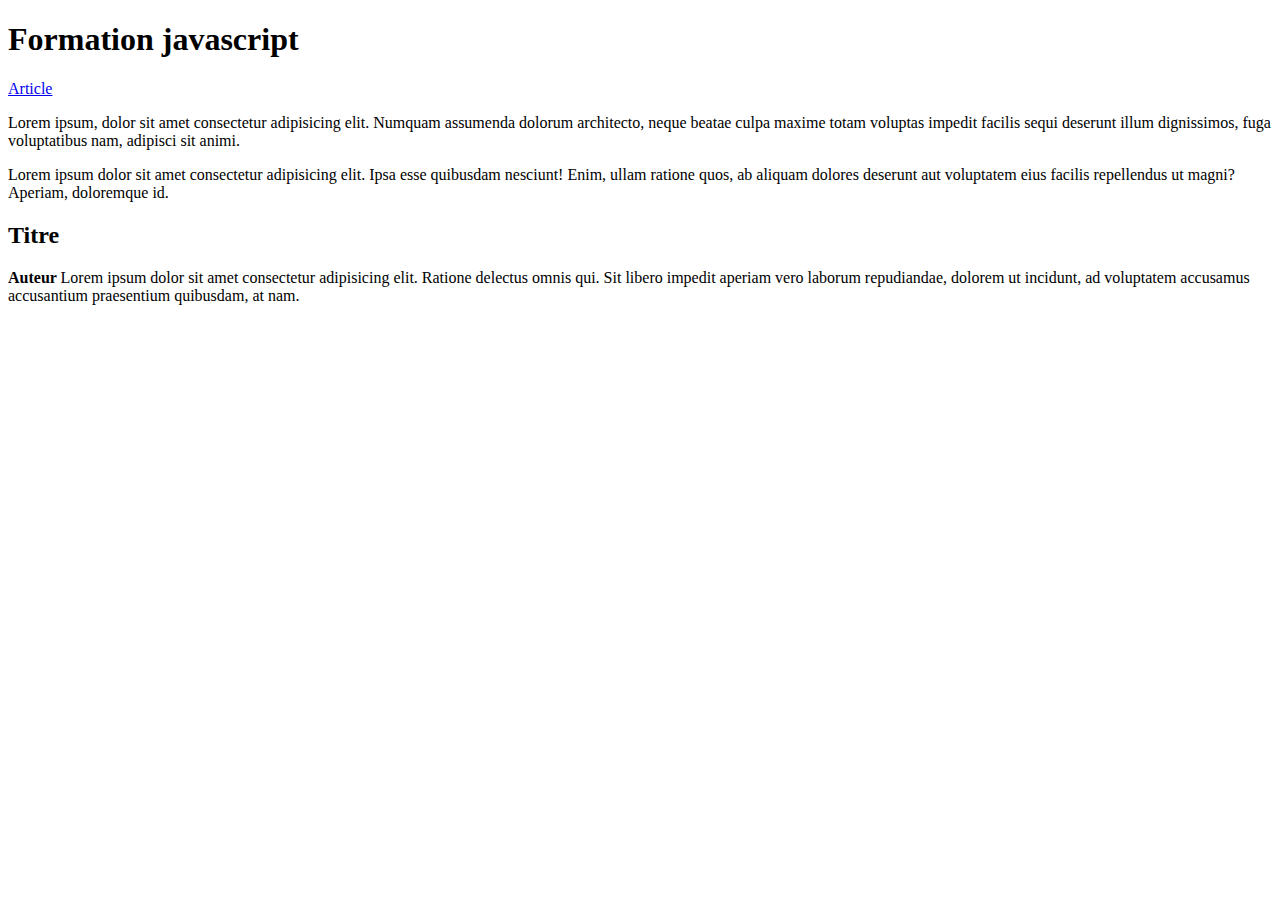
<file: js basic/index.html>
<!DOCTYPE html>
<html lang="en">
<head>
    <meta charset="UTF-8">
    <meta http-equiv="X-UA-Compatible" content="IE=edge">
    <meta name="viewport" content="width=device-width, initial-scale=1.0">
    <title>Document</title>
</head>
<body>
    <h1> Formation javascript</h1>
    <p><a href="article.html">Article</a></p>
<div id="content">
    
</div>
<div ></div>
<div class="test">  
     <p>Lorem ipsum, dolor sit amet consectetur adipisicing elit. Numquam assumenda dolorum architecto, neque beatae culpa maxime totam voluptas impedit facilis sequi deserunt illum dignissimos, fuga voluptatibus nam, adipisci sit animi.

     </p>
</div>
<p>Lorem ipsum dolor sit amet consectetur adipisicing elit. Ipsa esse quibusdam nesciunt! Enim, ullam ratione quos, ab aliquam dolores deserunt aut voluptatem eius facilis repellendus ut magni? Aperiam, doloremque id.</p>
<section id = "masection" title="une section" rel = "12">
    <h2 class="test">Titre</h2>
    <p><b>Auteur </b>Lorem ipsum dolor sit amet consectetur adipisicing elit. Ratione delectus omnis qui. Sit libero impedit aperiam vero laborum repudiandae, dolorem ut incidunt, ad voluptatem accusamus accusantium praesentium quibusdam, at nam.</p>
</section>
<script src="js/exercice.js">

</script> 

</body>
</html>
</file>
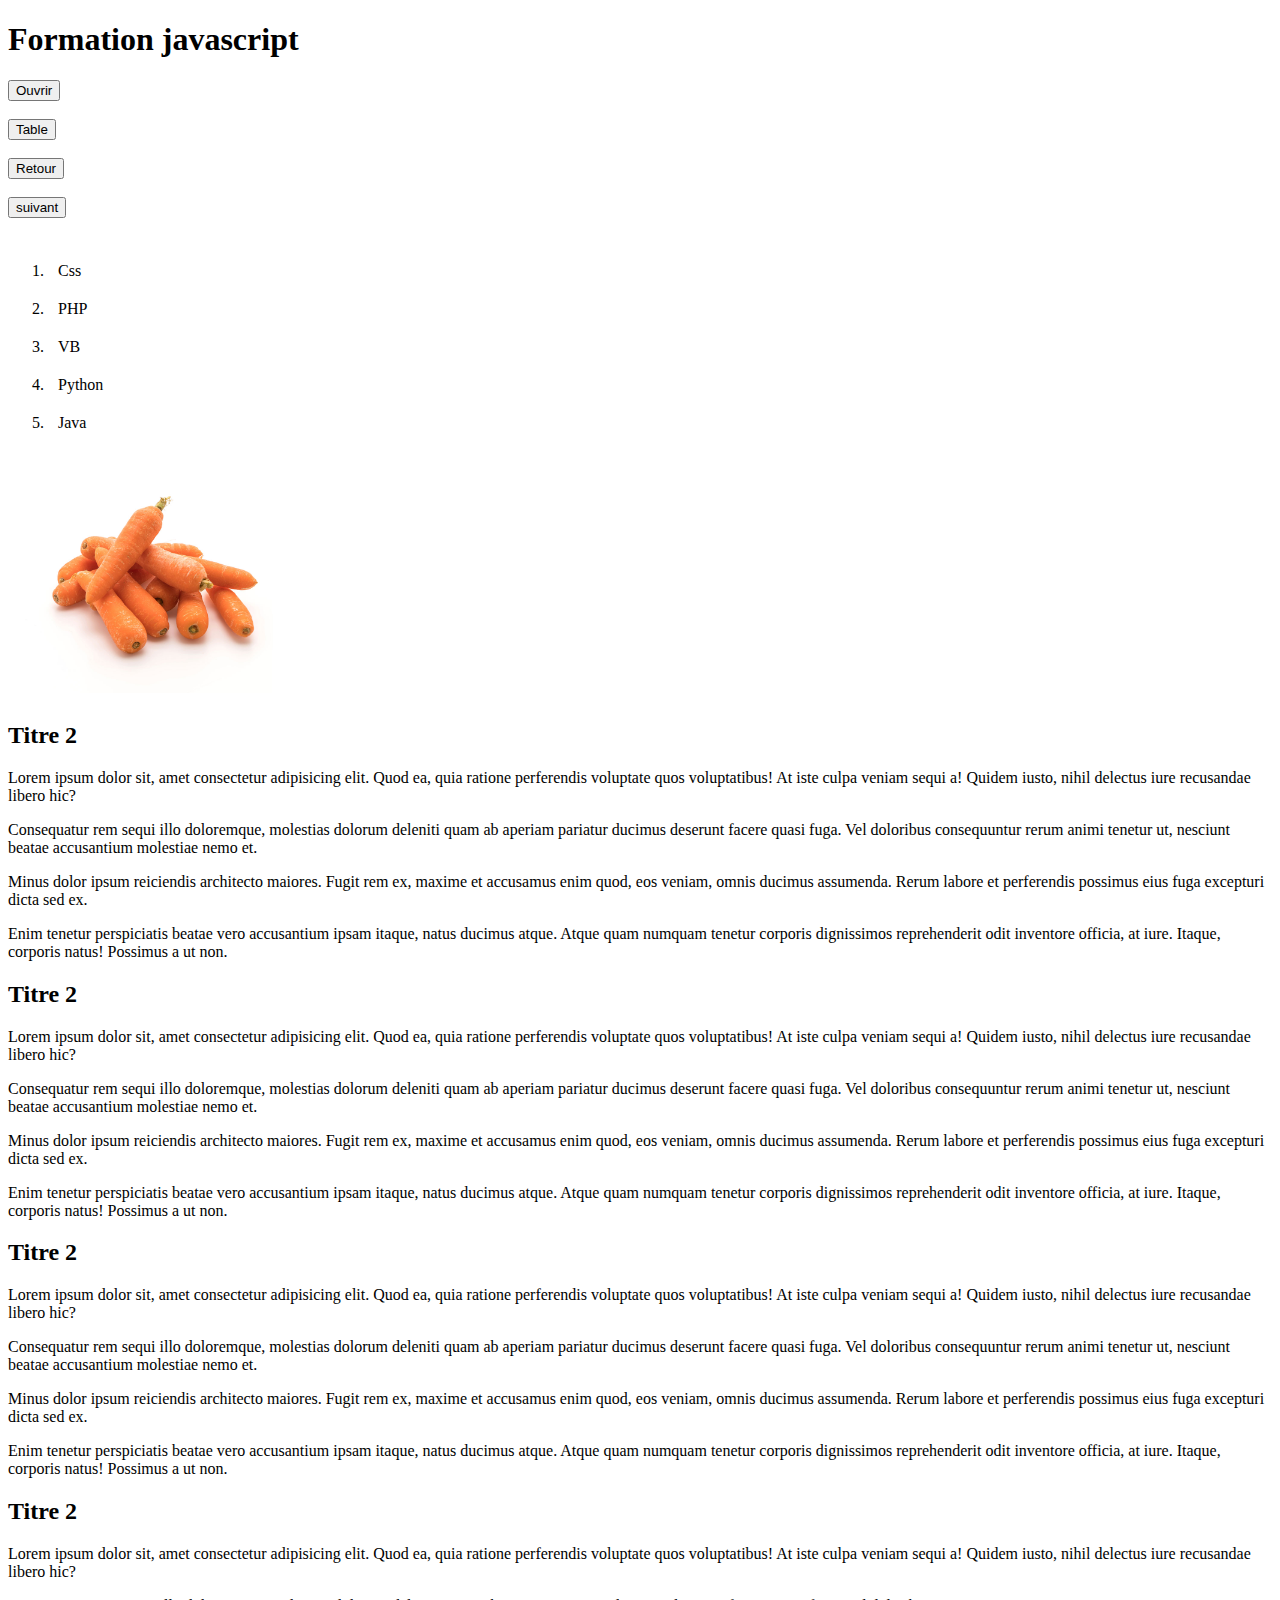
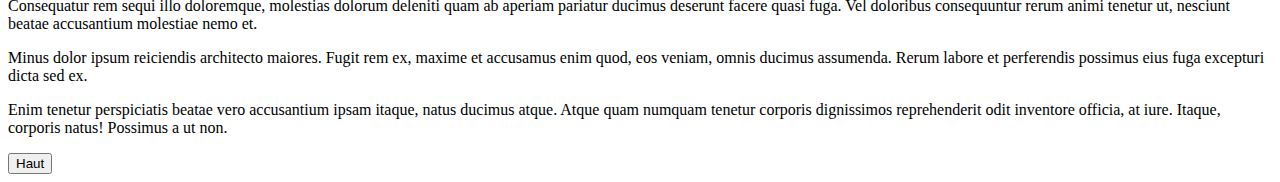
<file: js/index.html>
<!DOCTYPE html>
<html lang="en">
<head>
    <meta charset="UTF-8">
    <meta http-equiv="X-UA-Compatible" content="IE=edge">
    <meta name="viewport" content="width=device-width, initial-scale=1.0">
    <title>Document</title>
    <style>
        ol>li{
            font-size: 16px;
            padding: 10px;
        }
    </style>
</head>
<body>
    
   <h1>Formation javascript</h1> 
   <button onclick="imprimer()">Ouvrir</button><br/><br/>
   <button onclick="go_to()">Table</button><br/><br/>
   <button onclick="retour()">Retour</button><br/><br/>
   <button onclick="suivant()">suivant</button><br/><br/>
   <div id="content"></div>

   <ol>
    <li>Css</li>
    <li>PHP</li>
    <li>VB</li>
    <li>Python</li>
    <li>Java</li>
   </ol>
   <img src="images/a.jpg" alt="" width="300px">
   <section>

        <h2>Titre 2</h2>
        <div>
            <p>Lorem ipsum dolor sit, amet consectetur adipisicing elit. Quod ea, quia ratione perferendis voluptate quos voluptatibus! At iste culpa veniam sequi a! Quidem iusto, nihil delectus iure recusandae libero hic?</p>
            <p>Consequatur rem sequi illo doloremque, molestias dolorum deleniti quam ab aperiam pariatur ducimus deserunt facere quasi fuga. Vel doloribus consequuntur rerum animi tenetur ut, nesciunt beatae accusantium molestiae nemo et.</p>
            <p>Minus dolor ipsum reiciendis architecto maiores. Fugit rem ex, maxime et accusamus enim quod, eos veniam, omnis ducimus assumenda. Rerum labore et perferendis possimus eius fuga excepturi dicta sed ex.</p>
            <p>Enim tenetur perspiciatis beatae vero accusantium ipsam itaque, natus ducimus atque. Atque quam numquam tenetur corporis dignissimos reprehenderit odit inventore officia, at iure. Itaque, corporis natus! Possimus a ut non.</p>
        </div>
   </section>

   <section>
    <h2>Titre 2</h2>
    <div>
        <p>Lorem ipsum dolor sit, amet consectetur adipisicing elit. Quod ea, quia ratione perferendis voluptate quos voluptatibus! At iste culpa veniam sequi a! Quidem iusto, nihil delectus iure recusandae libero hic?</p>
        <p>Consequatur rem sequi illo doloremque, molestias dolorum deleniti quam ab aperiam pariatur ducimus deserunt facere quasi fuga. Vel doloribus consequuntur rerum animi tenetur ut, nesciunt beatae accusantium molestiae nemo et.</p>
        <p>Minus dolor ipsum reiciendis architecto maiores. Fugit rem ex, maxime et accusamus enim quod, eos veniam, omnis ducimus assumenda. Rerum labore et perferendis possimus eius fuga excepturi dicta sed ex.</p>
        <p>Enim tenetur perspiciatis beatae vero accusantium ipsam itaque, natus ducimus atque. Atque quam numquam tenetur corporis dignissimos reprehenderit odit inventore officia, at iure. Itaque, corporis natus! Possimus a ut non.</p>
    </div>
</section>

<section id="section3">
    <h2>Titre 2</h2>
    <div>
        <p>Lorem ipsum dolor sit, amet consectetur adipisicing elit. Quod ea, quia ratione perferendis voluptate quos voluptatibus! At iste culpa veniam sequi a! Quidem iusto, nihil delectus iure recusandae libero hic?</p>
        <p>Consequatur rem sequi illo doloremque, molestias dolorum deleniti quam ab aperiam pariatur ducimus deserunt facere quasi fuga. Vel doloribus consequuntur rerum animi tenetur ut, nesciunt beatae accusantium molestiae nemo et.</p>
        <p>Minus dolor ipsum reiciendis architecto maiores. Fugit rem ex, maxime et accusamus enim quod, eos veniam, omnis ducimus assumenda. Rerum labore et perferendis possimus eius fuga excepturi dicta sed ex.</p>
        <p>Enim tenetur perspiciatis beatae vero accusantium ipsam itaque, natus ducimus atque. Atque quam numquam tenetur corporis dignissimos reprehenderit odit inventore officia, at iure. Itaque, corporis natus! Possimus a ut non.</p>
    </div>
</section>

<section id="section4">
    <h2>Titre 2</h2>
    <div>
        <p>Lorem ipsum dolor sit, amet consectetur adipisicing elit. Quod ea, quia ratione perferendis voluptate quos voluptatibus! At iste culpa veniam sequi a! Quidem iusto, nihil delectus iure recusandae libero hic?</p>
        <p>Consequatur rem sequi illo doloremque, molestias dolorum deleniti quam ab aperiam pariatur ducimus deserunt facere quasi fuga. Vel doloribus consequuntur rerum animi tenetur ut, nesciunt beatae accusantium molestiae nemo et.</p>
        <p>Minus dolor ipsum reiciendis architecto maiores. Fugit rem ex, maxime et accusamus enim quod, eos veniam, omnis ducimus assumenda. Rerum labore et perferendis possimus eius fuga excepturi dicta sed ex.</p>
        <p>Enim tenetur perspiciatis beatae vero accusantium ipsam itaque, natus ducimus atque. Atque quam numquam tenetur corporis dignissimos reprehenderit odit inventore officia, at iure. Itaque, corporis natus! Possimus a ut non.</p>
    </div>
</section>
<button onclick="Haut()">Haut</button>
<script src="js/hello.js" type="module"></script>
<script src="js/script.js" ></script>
<script src="js/jquery-3.7.0.min.js"></script>
<script src="js/jquery-ui.min.js"></script>

<script type="module">
   // import{hello,salut as message} from './js/hello.js'
   /*import * as message from './js/hello.js'
    import User from './js/user.js'
    let user = new User('marc')
    alert(user.presentation())
    
    message.hello()
    */
</script>
<script>
    /*
    $('h1').css('color','blue')
    $('h2').css('font-style','italic')
    */
    /*
    $('h2').css({
        fontStyle:'italic', 
        color : 'green'
    })
    $('#content').html('<p>Test<b> jquery</b></p>')
    $('h1').text('Formation Jquery')
    $('h1').click(function(){
        $('p').hide()
    })
    $('h2').click(function(){
        $('p').show()
    })
    */
    /*
    $('h1').click(function(){
        $('p').fadeOut(2000)
    })
    $('h2').click(function(){
        $('p').fadeIn(2000)
    })
    */
    /*
    $('h1').click(function(){
        $('p').slideUp(2000)
    })
    $('h2').click(function(){
        $('p').slideDown(2000)
    })
    */
    /*
    $('h1').click(function(){
        $('section:eq(0)').slideToggle(2000)
    })
    $('h2').click(function(){
        $('p').slideDown(2000)
    })
    let atr = $('section:eq(3)').attr('id')
    alert(atr)
    */
    //animation
    /*
$('img').click(function(){
    $(this).animate({
        width:'600px',
        borderRadius:'40%'
    },3000)
})
$('img').dblclick(function(){
    $(this).animate({
        width:'300px',
        borderRadius:'0%'
    },1000)
})   
let position = $('img').offset()
alert(position.left+' - '+position.top)
*/

$('h1').draggable()
$('ol').sortable()
</script>
</body>
</html>
</file>
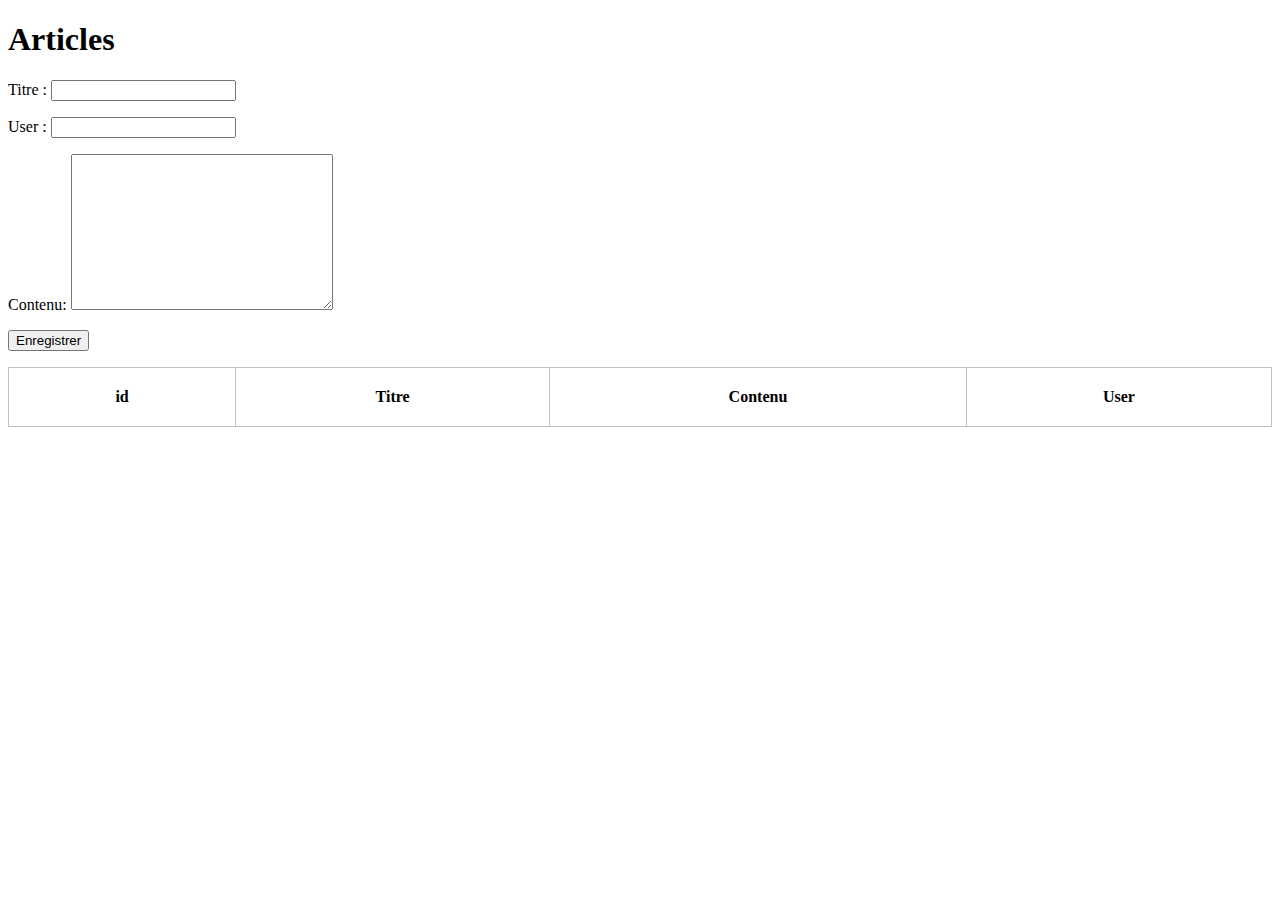
<file: js basic/article.html>
<!DOCTYPE html>
<html lang="en">
<head>
    <meta charset="UTF-8">
    <meta http-equiv="X-UA-Compatible" content="IE=edge">
    <meta name="viewport" content="width=device-width, initial-scale=1.0">
    <title>Articles</title>
    <style>
        table {
            border: 1px solid silver;
            border-collapse: collapse;
            width: 100%;
        }
        table th, table td {
            padding: 20px;
            border: 1px solid silver;
        }
    </style>
</head>
<body onload="getArticles()">
    <h1 onclick="hello()" onmouseover="salut()">Articles</h1>
    <form action="" method="post" onsubmit="creer(event)" id = "registerForm">
<p>
    Titre : <input type="text" name = "title">
</p>
<p>
    User : <input type="number" name = "userId" id="">
</p>

<p>
    Contenu: <textarea name = "body" id = "" cols="30" rows="10"></textarea>
</p>
<p>
    <button type="submit">Enregistrer</button>
</p>
    </form>
    <table>
        <thead>
            <tr>
                <th>id</th>
                <th>Titre</th>
                <th>Contenu</th>
                <th>User</th>
            </tr>
            
        </thead>
        <tbody>

        </tbody>
    </table>
    <script src="js/script.js"></script>
</body>
</html>
</file>
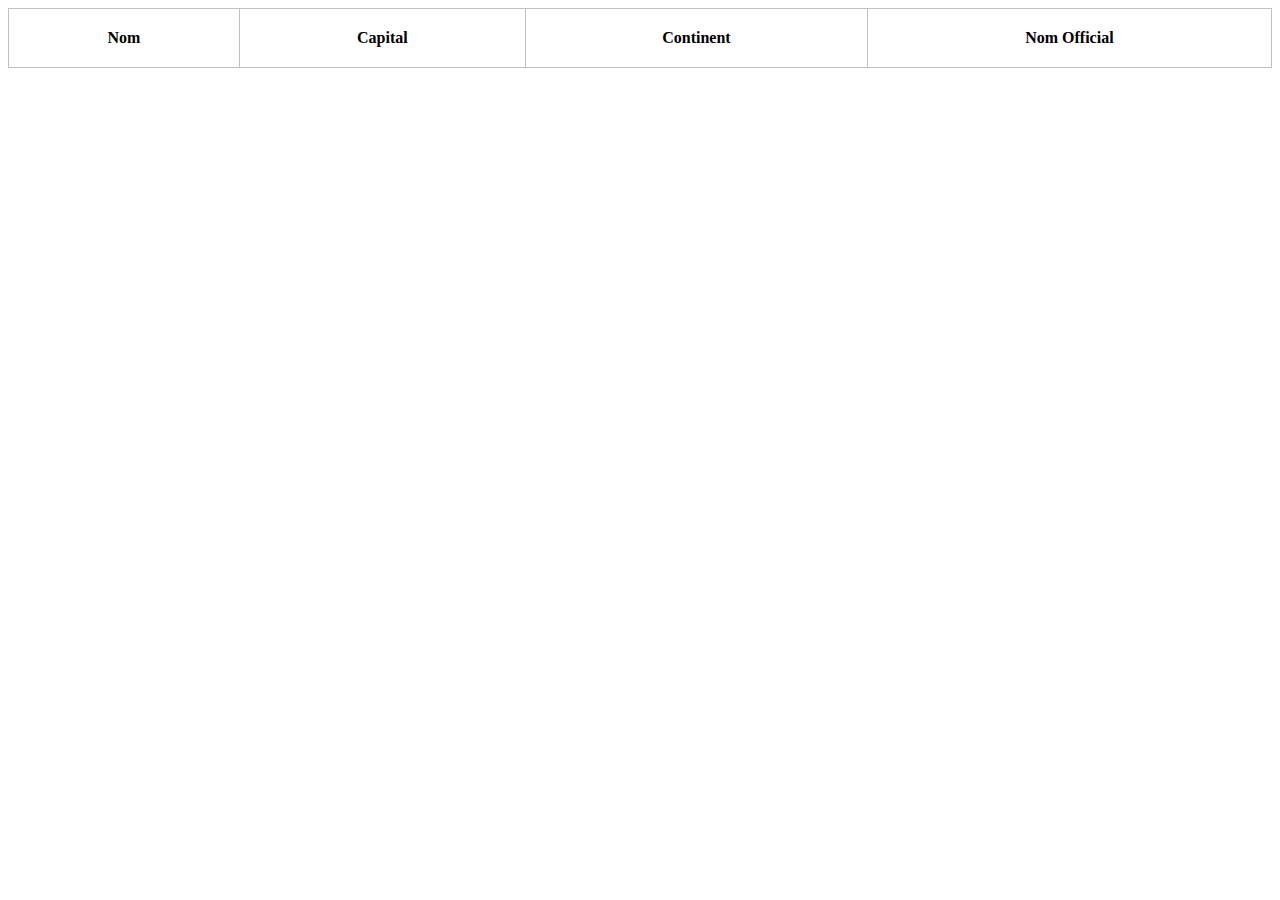
<file: js basic/travail.html>
<!DOCTYPE html>
<html lang="en">
<head>
    <meta charset="UTF-8">
    <meta http-equiv="X-UA-Compatible" content="IE=edge">
    <meta name="viewport" content="width=device-width, initial-scale=1.0">
    <title>Document</title>
    <style>
        table {
            border: 1px solid silver;
            border-collapse: collapse;
            width: 100%;
        }
        table th, table td {
            padding: 20px;
            border: 1px solid silver;
        }
    </style>
</head>
<body>
    <table>
        <thead>
            <tr>
                <th>Nom</th>
                <th>Capital</th>
                <th>Continent</th>
                <th>Nom Official</th>
            </tr>
            
        </thead>
        <tbody>

        </tbody>
    </table>

<script src="js/tp.js">

</script>
</body>
</html>
</file>
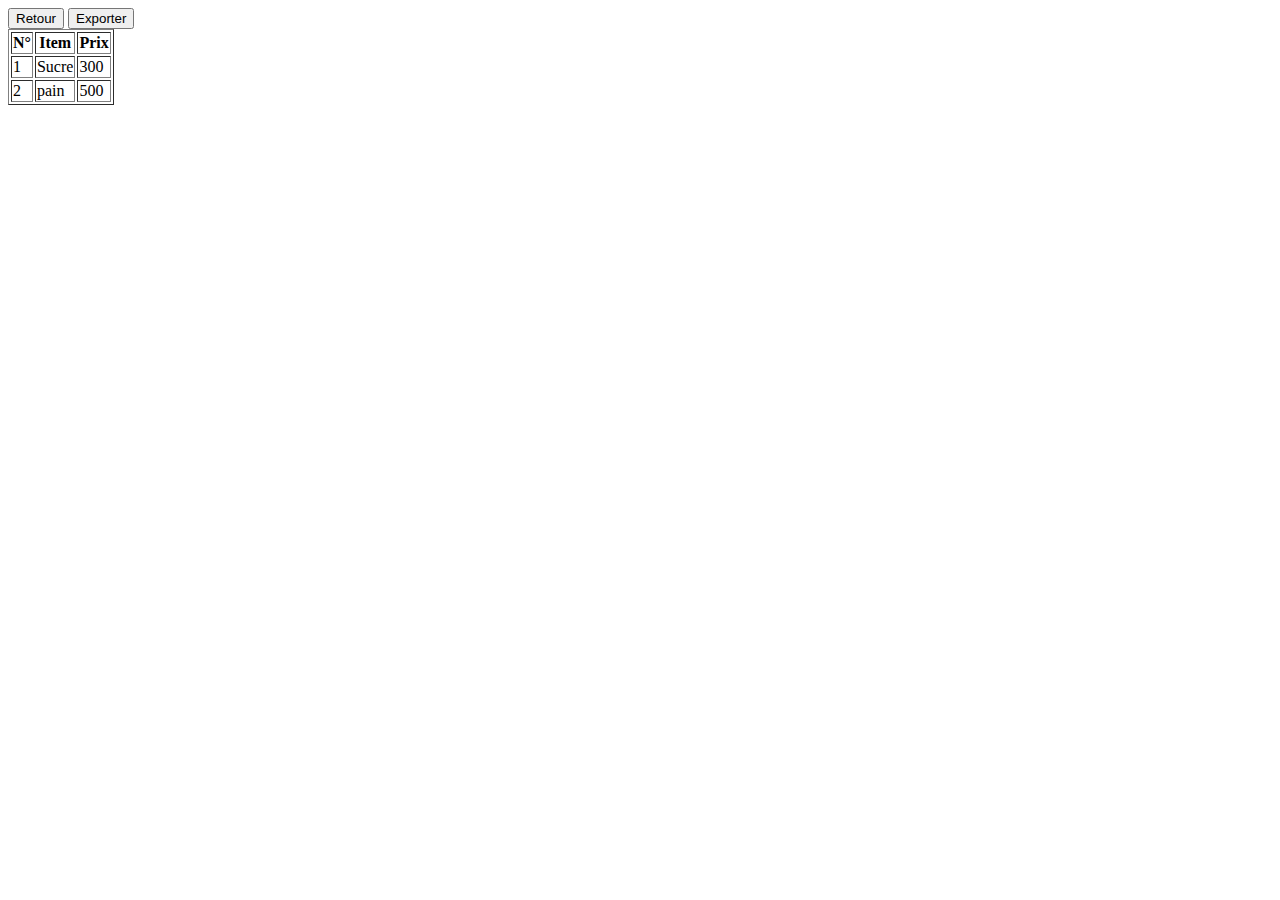
<file: js/table.html>
<!DOCTYPE html>
<html lang="en">
<head>
    <meta charset="UTF-8">
    <meta http-equiv="X-UA-Compatible" content="IE=edge">
    <meta name="viewport" content="width=device-width, initial-scale=1.0">
    <title>Document</title>
</head>
<body onload="print()">
    <button onclick="retour()">Retour</button>
    <button onclick="exporter()">Exporter</button>
    <table border="1px">
        <thead>
            <tr>
                <th>N°</th>
                <th>Item</th>
                <th>Prix</th>
            </tr>
        </thead>
        <tbody>
            <tr>
                <td>1</td>
                <td>Sucre</td>
                <td>300</td>
            </tr>
            <tr>
                <td>2</td>
                <td>pain</td>
                <td>500</td>
            </tr>
        </tbody>
    </table>
<script src="js/script.js"></script>
<script src="js/xlsx.full.min.js"></script>
</body>
</html>
</file>
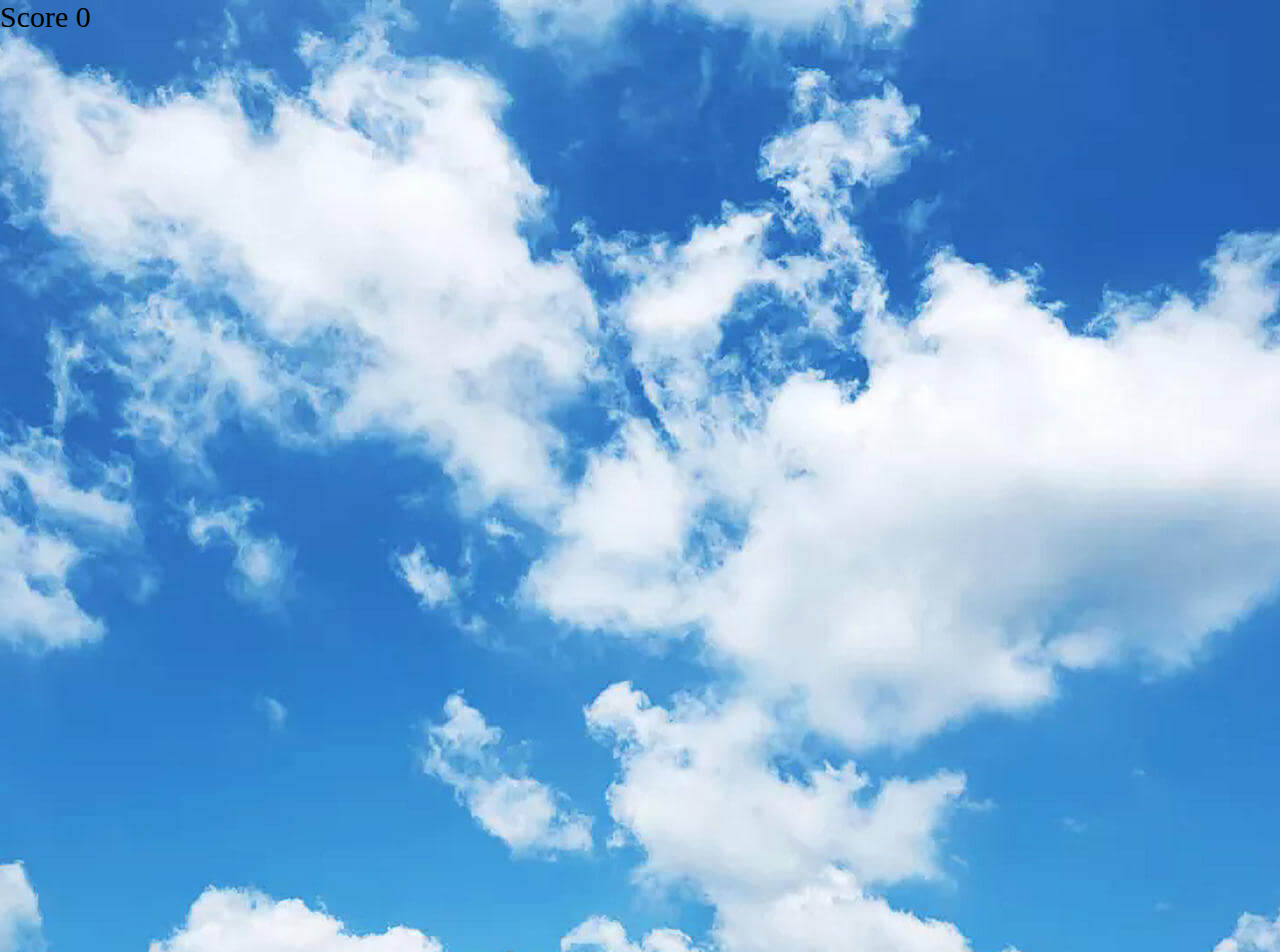
<file: plane/plane.html>
<!DOCTYPE html>
<html lang="fr">
	<head>
		<title>Jeu</title>
		<meta charset="UTF-8">
		<meta name="description" content="Ce site vous apprend à programmer en web">
		<meta name='viewport' content='width=device-width, initial-scale=1.0, user-scalable=0'>
		<style>
			body {margin: 0;padding: 0;
				background-image: url(images/nuages.jpg);
				
			}
			.fixed {
				position:fixed;
				bottom:0;
				left:0;
			
			}
			.plane {
				width:auto;
				cursor:pointer;
				z-index:9999;
				right:0;
			}
			#content{
				font-size: 30px;
				
			}
			#conten{
				font-size: 30px;
				
				
			}
		</style>
	 
	</head>
	
	<body> 
		<div id="content"></div><div id="conten">Score 0</div><br/>
		<div id="conten"></div>
		<div id="body"></div>
		
		<script src="js/jquery.js"></script> 
		<script src="js/plane.js"></script> 
	</body>
</html>
</file>
